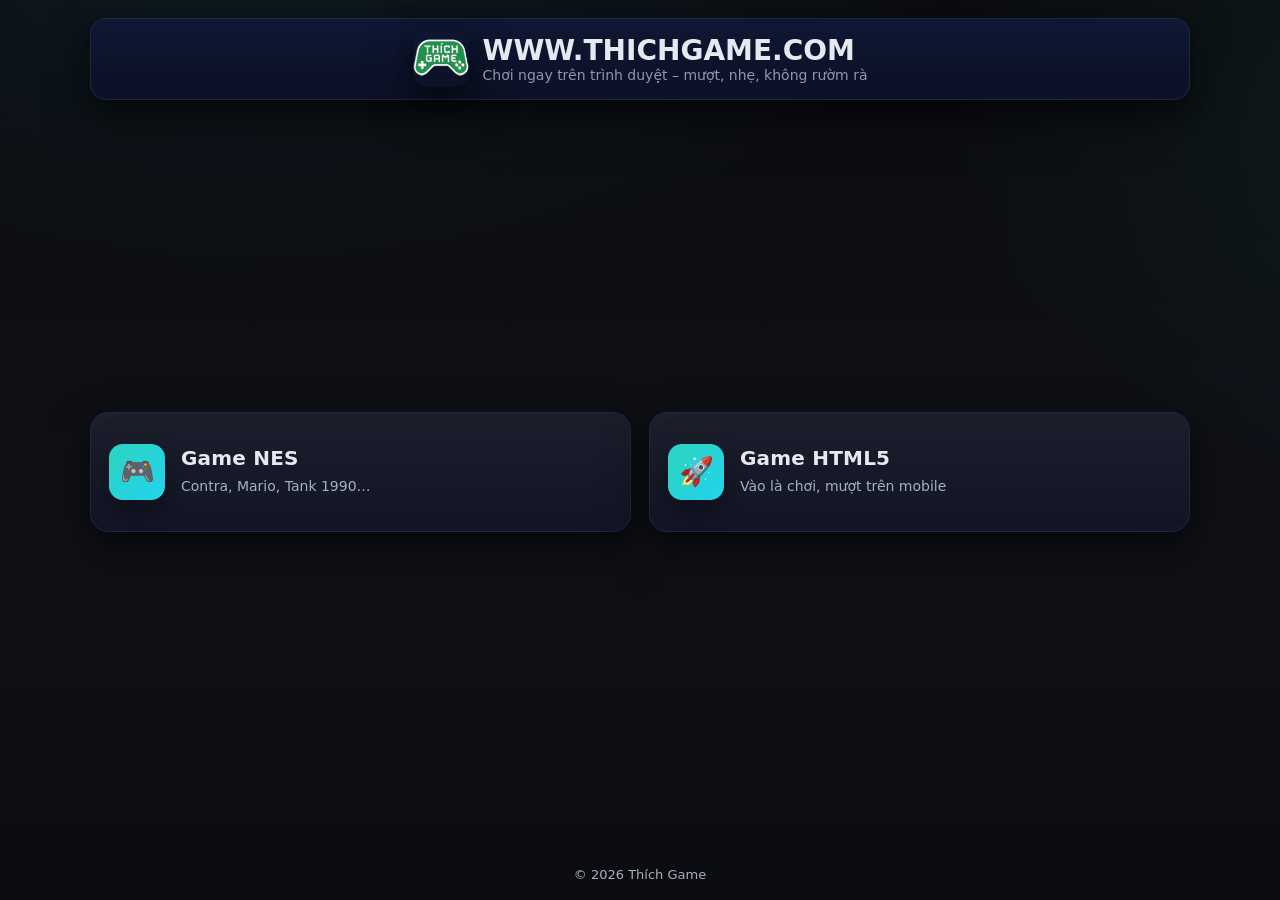
<file: index.html>
<!DOCTYPE html>
<html lang="vi">
<head>
  <meta charset="UTF-8" />
  <meta name="viewport" content="width=device-width,initial-scale=1,maximum-scale=1,user-scalable=no" />
  <link rel="icon" type="image/png" sizes="32x32" href="favicon.png">

  <title>THÍCH GAME – Chơi game NES trực tuyến, mượt trên mọi thiết bị</title>
  <meta name="description" content="Chơi game NES (Nintendo) trực tuyến ngay trên trình duyệt. Danh sách game kinh điển như Contra, Mario, Tank 1990… Điều khiển cảm ứng, âm thanh đầy đủ.">
  <link rel="canonical" href="https://www.thichgame.com/">
  <meta name="robots" content="index,follow">
  <meta name="author" content="Thích Game">
  <meta name="keywords" content="game NES, game cổ điển, chơi game trực tuyến, Contra, Mario, Tank 1990, emulator NES">
  <meta property="og:locale" content="vi_VN">
  <meta property="og:type" content="website">
  <meta property="og:site_name" content="Thích Game">
  <meta property="og:title" content="THÍCH GAME – Chơi game NES trực tuyến">
  <meta property="og:description" content="Kho game NES cổ điển chạy mượt trên web: Contra, Mario, Tank 1990…">
  <meta property="og:url" content="https://www.thichgame.com/">
  <meta property="og:image" content="https://www.thichgame.com/og-image.jpg">
  <meta property="og:image:width" content="1200">
  <meta property="og:image:height" content="630">
  <meta name="twitter:card" content="summary_large_image">
  <meta name="twitter:title" content="THÍCH GAME – Chơi game NES trực tuyến">
  <meta name="twitter:description" content="Chơi game NES trên trình duyệt, hỗ trợ cảm ứng và âm thanh.">
  <meta name="twitter:image" content="https://www.thichgame.com/og-image.jpg">
  <meta name="theme-color" content="#0e0e0f">
  <script type="application/ld+json">
  {
    "@context": "https://schema.org",
    "@graph": [{
      "@type": "WebSite",
      "name": "Thích Game",
      "url": "https://www.thichgame.com/",
      "potentialAction": {
        "@type": "SearchAction",
        "target": "https://www.thichgame.com/?q={search_term_string}",
        "query-input": "required name=search_term_string"
      }
    },{
      "@type": "Organization",
      "name": "Thích Game",
      "url": "https://www.thichgame.com/",
      "logo": "https://data2.thichgame.com/icon.png",
      "sameAs": []
    }]
  }
  </script>

  <style>
    :root{
      color-scheme: dark;
      --bg1:#0b0c10; --bg2:#0f1117; --card:#0f1220; --card2:#0d1020;
      --line:#1f2741; --text:#e6eaf0; --muted:#a7b0c0;
      --brand:#2dd4bf; --brand2:#22d3ee; --ring:#2dd4bf66;
      --glow:0 20px 50px rgba(0,0,0,.45), 0 8px 18px rgba(0,0,0,.3);
    }
    *{box-sizing:border-box}
    html, body{height:100%}
    body{
      margin:0; display:flex; flex-direction:column; min-height:100vh;
      background:
        radial-gradient(1200px 600px at 20% -10%, rgba(34,211,238,.08), transparent 60%),
        radial-gradient(1000px 700px at 120% 10%, rgba(45,212,191,.08), transparent 60%),
        linear-gradient(180deg, var(--bg1), var(--bg2) 60%, var(--bg1));
      color:var(--text); font:400 16px/1.5 system-ui, Segoe UI, Roboto, Helvetica, Arial;
    }

    /* ===== Header / Hero ===== */
    header{
      width:100%; padding:18px 16px 0;
    }
    .hero{
      max-width:1100px; margin:0 auto; padding:12px 16px;
      display:flex; align-items:center; justify-content:center; gap:16px;
      border:1px solid var(--line); border-radius:16px;
      background:linear-gradient(180deg, #101735, #0c132a 60%, #0b1226);
      box-shadow: var(--glow);
    }
    .brand{display:flex; align-items:center; gap:14px}
    .logo{
      width:56px; height:56px; border-radius:14px; overflow:hidden; flex:0 0 auto;
      box-shadow: var(--glow);
      display:grid; place-items:center;
    }
    .logo img{width:100%; height:100%; object-fit:contain}
    .title{display:flex; flex-direction:column; line-height:1.15}
    .title .big{font-weight:800; font-size: clamp(18px, 2.6vw, 28px)}
    .title .sub{opacity:.85; color:var(--muted); font-size:14px}

    .nav{display:flex; gap:8px; flex-wrap:wrap}
    .nav a{
      text-decoration:none; color:var(--text);
      background:#151a2b; border:1px solid #232b48; padding:8px 12px;
      border-radius:12px; transition:.18s;
    }
    .nav a:hover{transform:translateY(-1px); border-color:#2c3557}

    /* ===== Cards ===== */
    .main{
      flex:1; display:grid; place-items:center; padding:18px 16px 28px;
    }
    .grid{
      width:100%; max-width:1100px;
      display:grid; gap:18px;
      grid-template-columns: repeat(2, minmax(0,1fr));
    }
    @media (max-width:900px){ .grid{ grid-template-columns: repeat(2, minmax(0,1fr)); } }
    @media (max-width:560px){ 
	.grid{ grid-template-columns: 1fr; } 
	.hero {display: block;}
	}

    .card{
      position:relative; border-radius:18px; padding:18px;
      background:
        linear-gradient(180deg, rgba(255,255,255,.05), rgba(255,255,255,.02)),
        linear-gradient(180deg, var(--card), var(--card2));
      border:1px solid var(--line); box-shadow:var(--glow);
      isolation:isolate; overflow:hidden; text-decoration:none; color:var(--text);
      display:flex; align-items:center; gap:16px; min-height:120px;
      transition: transform .18s ease, border-color .18s ease, background .18s ease;
    }
    .card:focus-visible{ outline:3px solid var(--ring); outline-offset:2px; }
    .card:hover{ transform: translateY(-3px); border-color:#2a365d; background:
      linear-gradient(180deg, rgba(255,255,255,.07), rgba(255,255,255,.03)),
      linear-gradient(180deg, #10162b, #0e1426);
    }

    .card .icon{
      flex:0 0 auto; width:56px; height:56px; border-radius:14px;
      display:grid; place-items:center; font-size:28px; font-weight:900;
      background: linear-gradient(135deg, var(--brand), var(--brand2));
      color:#031a1b; box-shadow:0 10px 22px rgba(0,0,0,.35);
    }
    .card .meta{display:flex; flex-direction:column; gap:6px; min-width:0}
    .card .title{font-weight:900; font-size:20px; letter-spacing:.2px}
    .card .desc{color:var(--muted); font-size:14px; white-space:nowrap; overflow:hidden; text-overflow:ellipsis}

    /* subtle sheen */
    .card::after{
      content:""; position:absolute; inset:-1px; border-radius:18px;
      background: radial-gradient(180px 80px at -10% -20%, rgba(255,255,255,.12), transparent 60%),
                  radial-gradient(180px 80px at 110% 120%, rgba(255,255,255,.06), transparent 60%);
      pointer-events:none; mix-blend-mode:overlay;
    }

    /* ===== Footer ===== */
    footer{ text-align:center; color:var(--muted); padding:10px 0 16px; font-size:13px; }

    /* ===== Reduce motion ===== */
    @media (prefers-reduced-motion: reduce){
      .card, .nav a{ transition:none }
      .card:hover{ transform:none }
    }
  </style>
</head>
<body>
  <header>
    <div class="hero" role="banner">
      <div class="brand">
        <div class="logo">
          <img src="icon.png" alt="Thích Game" loading="eager" decoding="async">
        </div>
        <div class="title">
          <div class="big">WWW.THICHGAME.COM</div>
          <div class="sub">Chơi ngay trên trình duyệt – mượt, nhẹ, không rườm rà</div>
        </div>
      </div>
    </div>
  </header>

  <main class="main">
    <div class="grid" role="list">
      <a role="listitem" class="card" href="https://play.thichgame.com/nes/" aria-label="Game NES – các game Nintendo cổ điển">
        <div class="icon">🎮</div>
        <div class="meta">
          <div class="title">Game NES</div>
          <div class="desc">Contra, Mario, Tank 1990…</div>
        </div>
      </a>

      <a role="listitem" class="card" href="https://www.thichgame.com/" aria-label="Game HTML5 – chạy mượt trên mọi thiết bị">
        <div class="icon">🚀</div>
        <div class="meta">
          <div class="title">Game HTML5</div>
          <div class="desc">Vào là chơi, mượt trên mobile</div>
        </div>
      </a>
    </div>
  </main>

  <footer>© <span id="y"></span> Thích Game</footer>

  <script>
    // Cập nhật năm tự động
    document.getElementById('y').textContent = new Date().getFullYear();
  </script>
</body>
</html>
</file>
